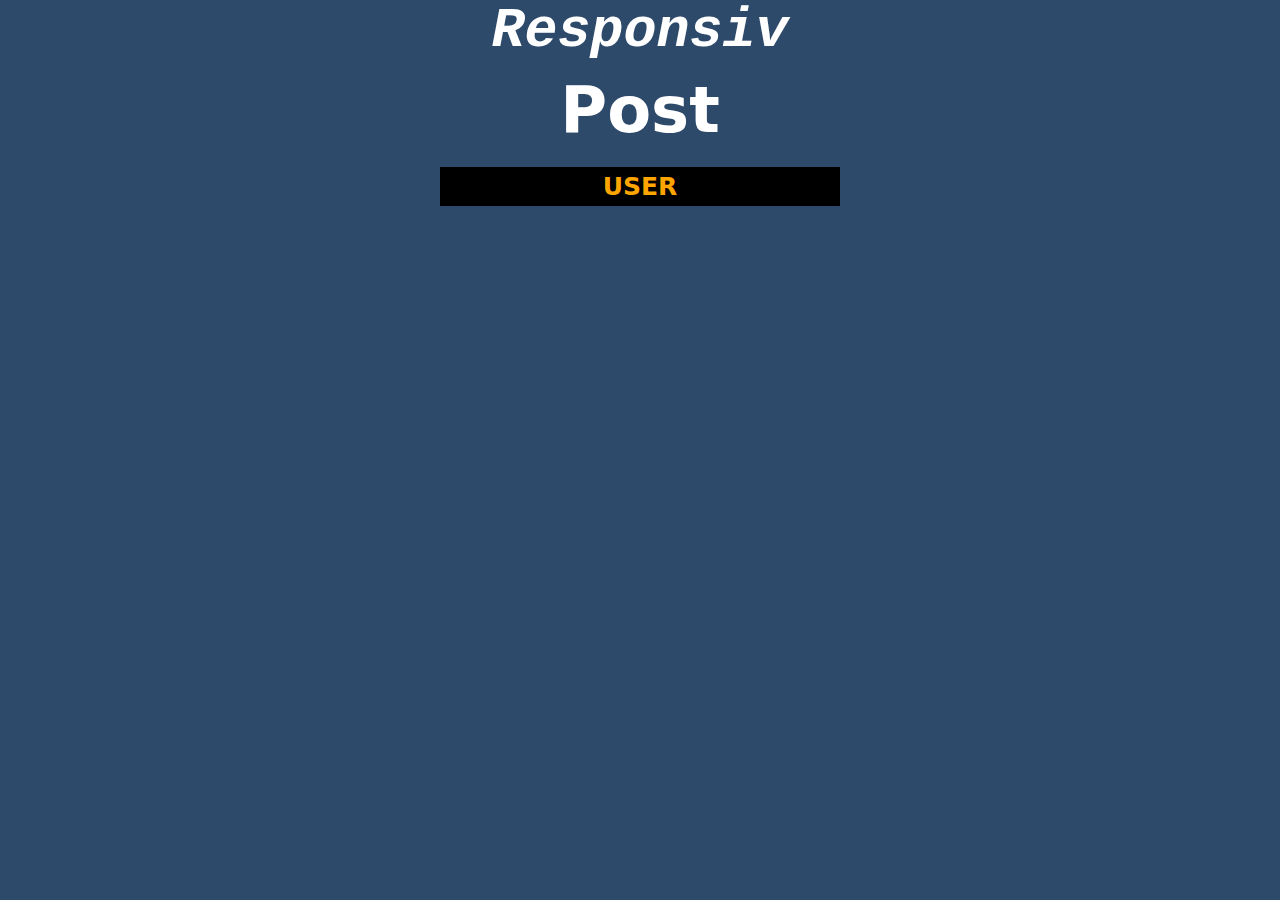
<file: post.html>
<!DOCTYPE html>
<html lang="en">
<head>
    <meta charset="UTF-8">
    <meta name="viewport" content="width=device-width, initial-scale=1.0">
    <link rel="stylesheet" href="https://cdnjs.cloudflare.com/ajax/libs/OwlCarousel2/2.3.4/assets/owl.carousel.min.css" integrity="sha512-tS3S5qG0BlhnQROyJXvNjeEM4UpMXHrQfTGmbQ1gKmelCxlSEBUaxhRBj/EFTzpbP4RVSrpEikbmdJobCvhE3g==" crossorigin="anonymous" referrerpolicy="no-referrer" />
    <link rel="stylesheet" href="https://cdnjs.cloudflare.com/ajax/libs/OwlCarousel2/2.3.4/assets/owl.theme.default.min.css" integrity="sha512-sMXtMNL1zRzolHYKEujM2AqCLUR9F2C4/05cdbxjjLSRvMQIciEPCQZo++nk7go3BtSuK9kfa/s+a4f4i5pLkw==" crossorigin="anonymous" referrerpolicy="no-referrer" />
    <link rel="stylesheet" href=".//css/main.min.css">
    <link rel="icon" href="./asset/A.webp">
    <title>Posts</title>
</head>
<body style="background-color:rgb(46,74,107);">
    
<section class="hero">
    <div class="container">
        <i class="hero__title">Responsiv</i>
        <p class="hero__text">Post</p>
    </div>
</section>
   <div class="container">
<section class="wrapper container">

    
</section>
</div>
<div class="book">
    <a href="./index.html">
<button class="but">USER</button></a>
</div>


 
<script src="./app.js"></script>
</body>
</html>
</file>
<file: css/main.min.css>
*{margin:0;padding:0;box-sizing:border-box;font-family:system-ui,-apple-system,BlinkMacSystemFont,"Segoe UI",Roboto,Oxygen,Ubuntu,Cantarell,"Open Sans","Helvetica Neue",sans-serif}a{color:inherit;text-decoration:none}img{max-width:100%}.container{max-width:1248px;width:100%;padding:0 18px;margin:0 auto}button{cursor:pointer}li{list-style:none}.hero{color:#fff;text-align:center}.hero .hero__title{font-size:55px;font-weight:700;font-family:"Courier New",Courier,monospace}.hero__text{margin:10px 0 0 0;font-weight:700;font-size:64px}.box{display:none;transition:9s}.card{text-align:center;border-radius:20px 20px;background-color:#1f3349;color:#fff;font-size:18px;line-height:30px;transition:4s}.card:hover .card__img{width:100%;height:150px;-o-object-fit:cover;object-fit:cover;border-radius:20px 20px 0 0}.card:hover .box{display:block}.card__img{border-radius:20px 20px 0 0;height:220px;transition:1s}.name{margin:10px 0;color:#00bfff;font-size:25px;font-weight:500}.btn{margin:20px 0 0 0;background-color:orange;width:200px;border:none;border-radius:8px;padding:5px 0;font-size:20px;font-weight:700;font-family:system-ui,-apple-system,BlinkMacSystemFont,"Segoe UI",Roboto,Oxygen,Ubuntu,Cantarell,"Open Sans","Helvetica Neue",sans-serif;transition:1S}.btn:hover{background-color:#000;color:orange}.wrapper{width:5000px;gap:30px;display:flex;overflow:auto}::-webkit-scrollbar{display:none}.bag{margin-bottom:25px;padding:0 60px}@media(max-width: 550px){.wrapper{margin-top:30px;gap:40px;flex-direction:column}.hero{width:100%;text-align:center}.name{font-size:30px}.title{font-size:30px}.bod{padding:0 200px}.card{margin:auto;text-align:center;width:100%;font-size:25px}.card__img{width:100%}.card__img{border-radius:20px 20px 0 0;height:450px;transition:.9s}.btn{font-size:30px}.but{font-size:35px;font-weight:800;margin-left:450px;height:80px}}.bod{padding:0 20px}.title{margin:10px 0;color:#00bfff;font-size:25px;font-weight:500}.book{margin:20px 0;width:100%;text-align:center}.but{background-color:#000;border:none;color:orange;font-size:25px;font-weight:700;width:400px;padding:5px 100px;transition:1s}.but:hover{background-color:orange;color:#000;border-radius:15px}/*# sourceMappingURL=main.min.css.map */
</file>
